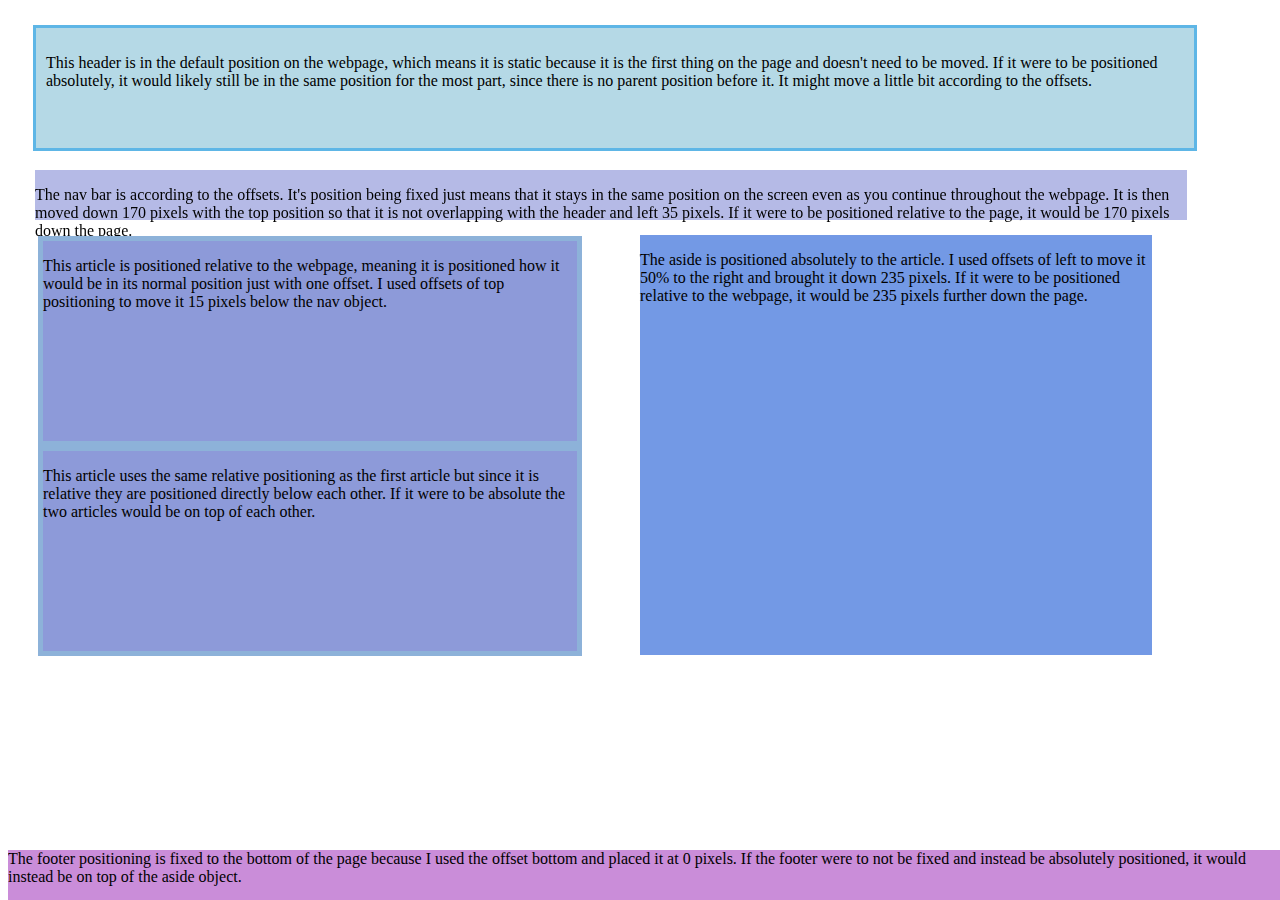
<file: index.html>
<!DOCTYPE html>
<html lang="en">
<head>
    <meta charset="UTF-8">
    <meta name="viewport" content="width=device-width, initial-scale=1.0">
    <title>Holy Grail Layout</title>
    <link rel="stylesheet" href ="holyGrail.css">
</head>
<body>
    
    <header><p>This header is in the default position on the webpage, which means it is static because it is the first thing on the page and doesn't need to be moved. If it were to be positioned absolutely, it would likely still be in the same position for the most part, since there is no parent position before it. It might move a little bit according to the offsets.</p></header>

    <nav><p>The nav bar is according to the offsets. It's position being fixed just means that it stays in the same position on the screen even as you continue throughout the webpage. It is then moved down 170 pixels with the top position so that it is not overlapping with the header and left 35 pixels. If it were to be positioned relative to the page, it would be 170 pixels down the page.</p></nav>

    <div>

        <div class="articles">

            <article><p>This article is positioned relative to the webpage, meaning it is positioned how it would be in its normal position just with one offset. I used offsets of top positioning to move it 15 pixels below the nav object.</p></article>

            <article><p>This article uses the same relative positioning as the first article but since it is relative they are positioned directly below each other. If it were to be absolute the two articles would be on top of each other.</p></article>

        </div>

    <aside><p>The aside is positioned absolutely to the article. I used offsets of left to move it 50% to the right and brought it down 235 pixels. If it were to be positioned relative to the webpage, it would be 235 pixels further down the page. </p></aside>

    </div>

    <footer>The footer positioning is fixed to the bottom of the page because I used the offset bottom and placed it at 0 pixels. If the footer were to not be fixed and instead be absolutely positioned, it would instead be on top of the aside object.</footer>
</body>
</html>
</file>
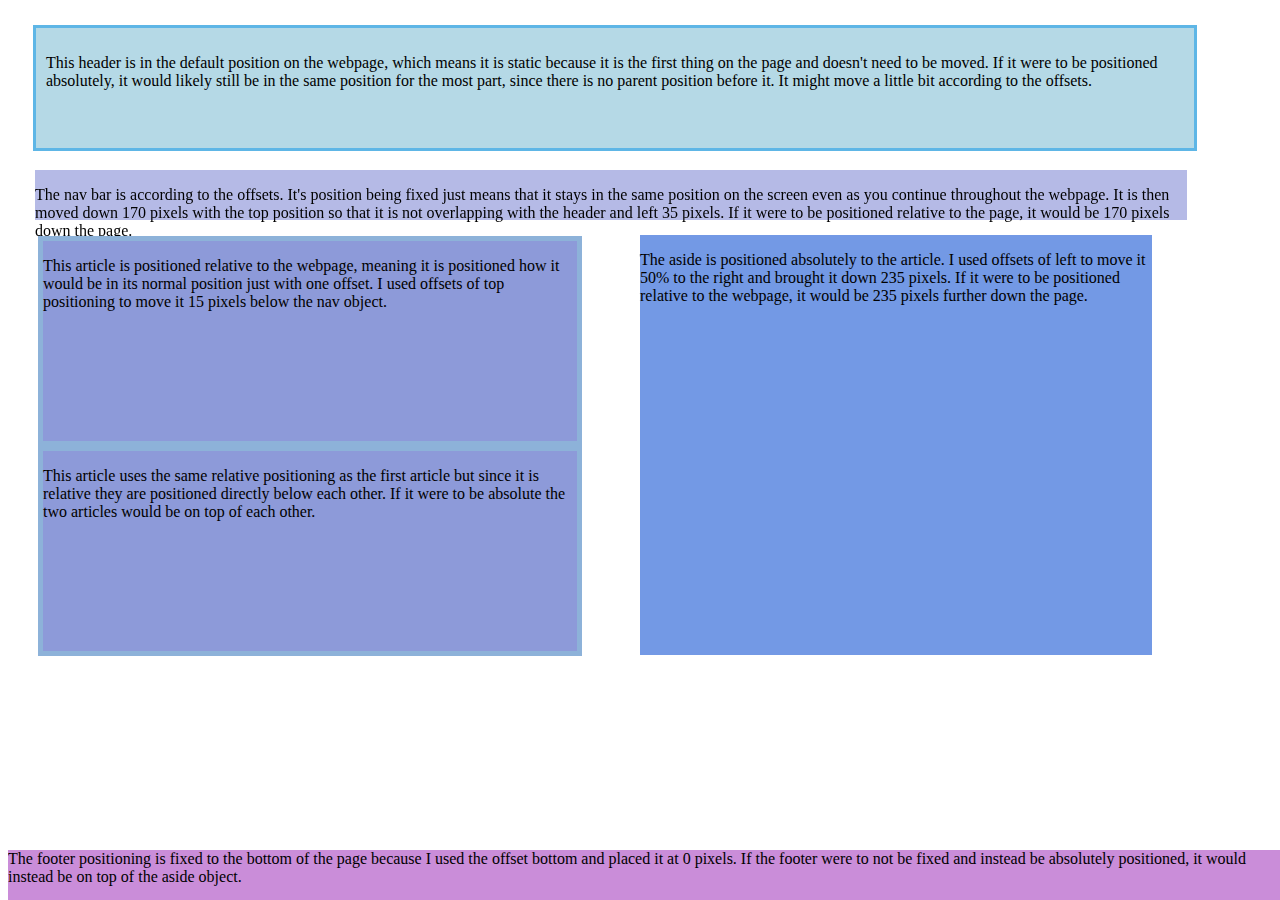
<file: holyGrailLayout.html>
<!DOCTYPE html>
<html lang="en">
<head>
    <meta charset="UTF-8">
    <meta name="viewport" content="width=device-width, initial-scale=1.0">
    <title>Holy Grail Layout</title>
    <link rel="stylesheet" href ="holyGrail.css">
</head>
<body>
    
    <header><p>This header is in the default position on the webpage, which means it is static because it is the first thing on the page and doesn't need to be moved. If it were to be positioned absolutely, it would likely still be in the same position for the most part, since there is no parent position before it. It might move a little bit according to the offsets.</p></header>

    <nav><p>The nav bar is according to the offsets. It's position being fixed just means that it stays in the same position on the screen even as you continue throughout the webpage. It is then moved down 170 pixels with the top position so that it is not overlapping with the header and left 35 pixels. If it were to be positioned relative to the page, it would be 170 pixels down the page.</p></nav>

    <div>

        <div class="articles">

            <article><p>This article is positioned relative to the webpage, meaning it is positioned how it would be in its normal position just with one offset. I used offsets of top positioning to move it 15 pixels below the nav object.</p></article>

            <article><p>This article uses the same relative positioning as the first article but since it is relative they are positioned directly below each other. If it were to be absolute the two articles would be on top of each other.</p></article>

        </div>

    <aside><p>The aside is positioned absolutely to the article. I used offsets of left to move it 50% to the right and brought it down 235 pixels. If it were to be positioned relative to the webpage, it would be 235 pixels further down the page. </p></aside>

    </div>

    <footer>The footer positioning is fixed to the bottom of the page because I used the offset bottom and placed it at 0 pixels. If the footer were to not be fixed and instead be absolutely positioned, it would instead be on top of the aside object.</footer>
</body>
</html>
</file>
<file: holyGrail.css>
header {

    width: 90%;

    height: 100px;

    background-color: #B5D9E6;

    border: 3px solid #5EB6E6;

    padding: 10px;

    margin: 25px;


}



nav {

    width: 90%;

    height: 50px;

    background-color: #B5BAE6;

    position: fixed;

    top: 170px;

    left: 35px;

}



article {

    width: 65%;

    height: 200px;

    background-color: #8D9AD9;

    border: 5px solid #8DB2D9;

    position: relative;

    top: 15px;

}



aside {

    width: 40%;

    height: 420px;

    background-color: #7399E5;

    position: absolute;

    left: 50%;

    top: 235px;

}



footer {

    width: 100%;

    height: 50px;

    background-color: #CA8DD9;

    position: fixed;

    bottom: 0px;

}



.articles {

    position: relative;

    left: 30px;

    top: 45px;

    width: 65%;

    height: 70%;

}
</file>
